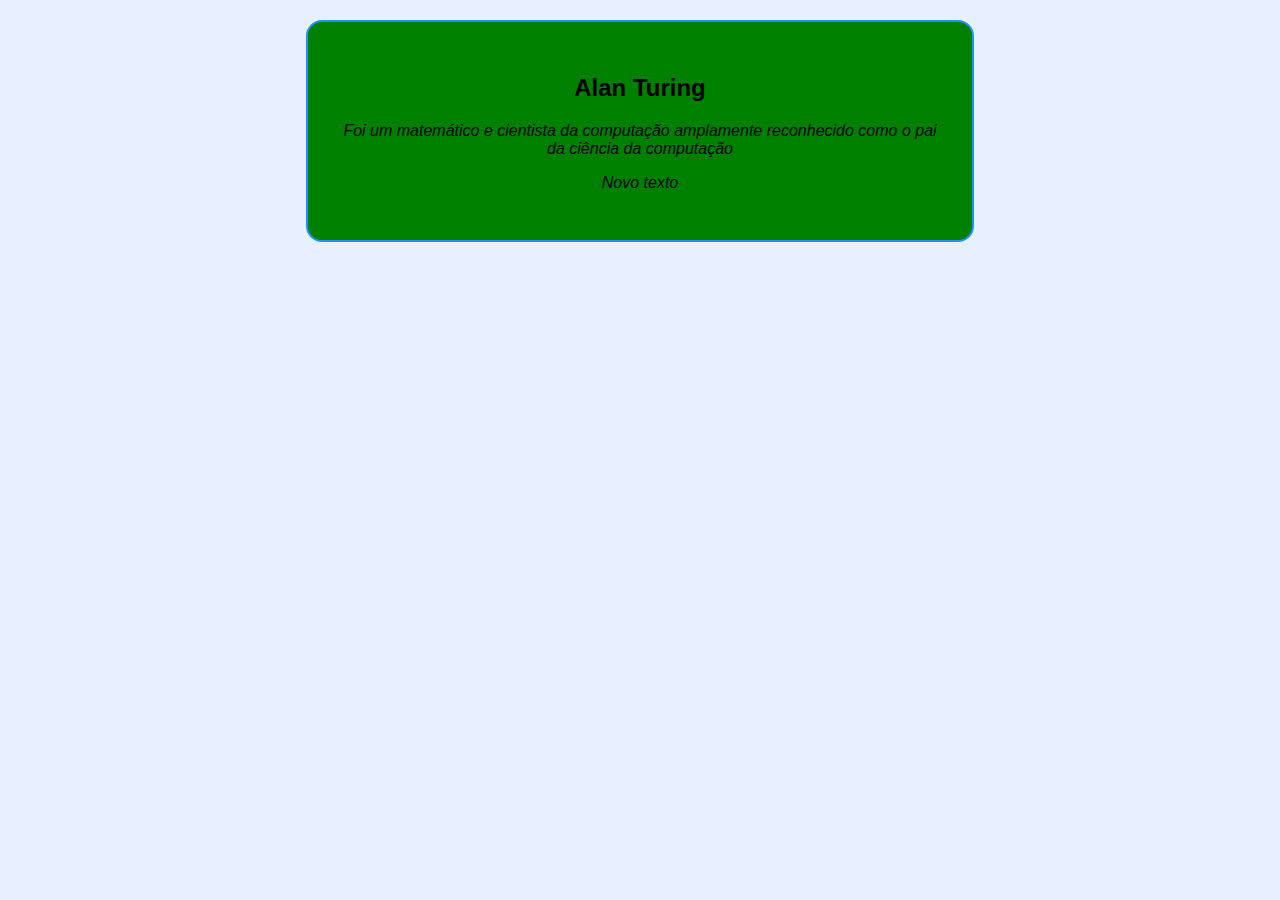
<file: dia02/dom-atividade/index.html>
<!DOCTYPE html>
<html lang="pt-BR">
<head>
  <meta charset="UTF-8" />
  <title>DOM</title>
  <link rel="stylesheet" href="style.css" />
</head>
<body>
  <div id="cartao" class="cartao">
    <h2 id="nome">Alan Turing</h2>
    
    <p id="bio">Foi um matemático e cientista da computação amplamente reconhecido como o pai da ciência da computação</p>
  </div>

  <script src="script.js"></script>
</body>
</html>
</file>
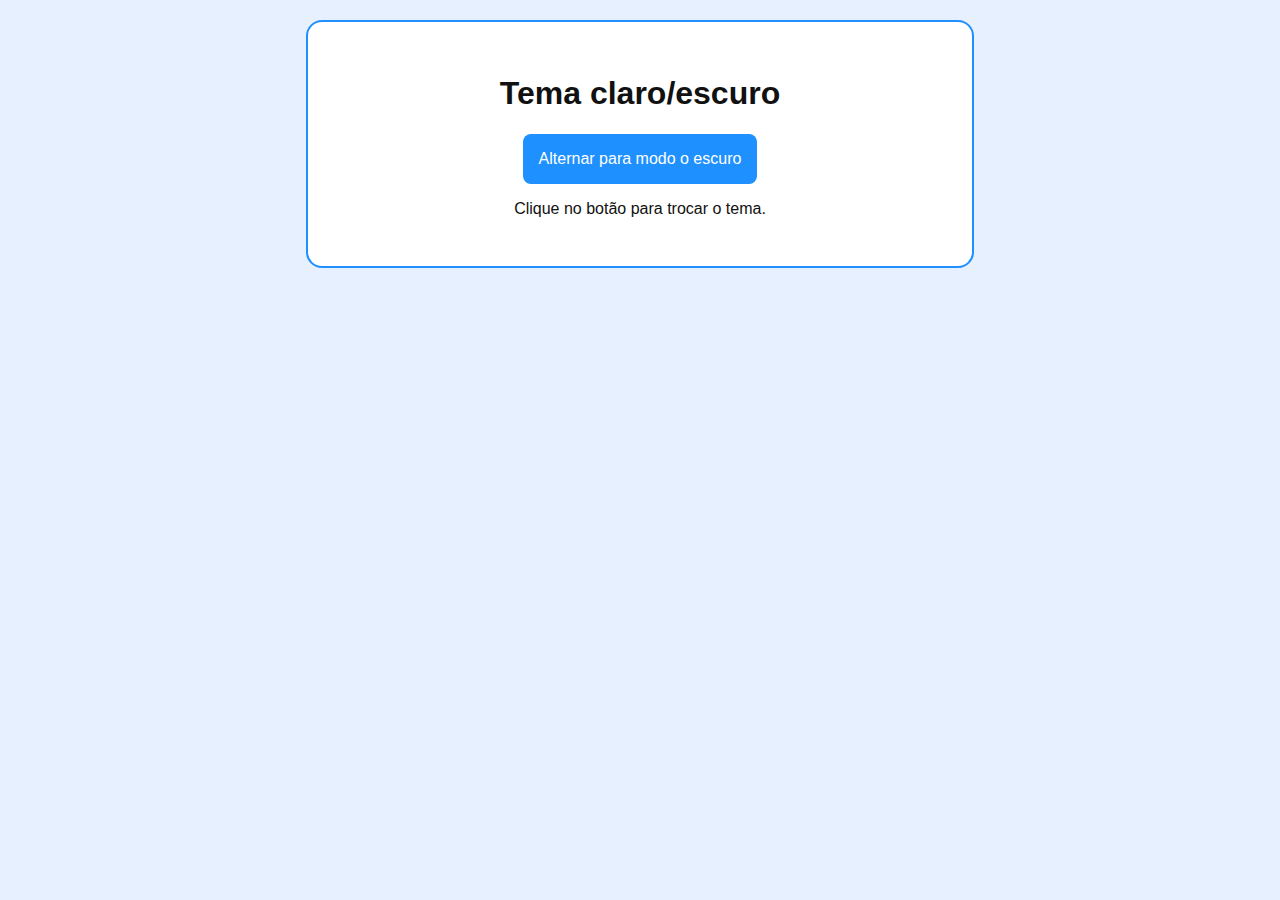
<file: dia02/eventos-atividade/index.html>
<!DOCTYPE html>
<html lang="pt-BR">
<head>
  <meta charset="UTF-8" />
  <title>Evento</title>
  <link rel="stylesheet" href="style.css" />
</head>
<body>
  <div id="cartao" class="cartao">
    <h1>Tema claro/escuro</h1>

    <button id="botao">Alternar para modo o escuro</button>

    <p id="painel">Clique no botão para trocar o tema.</p>
  </div>

  <script src="script.js"></script>
</body>
</html>
</file>
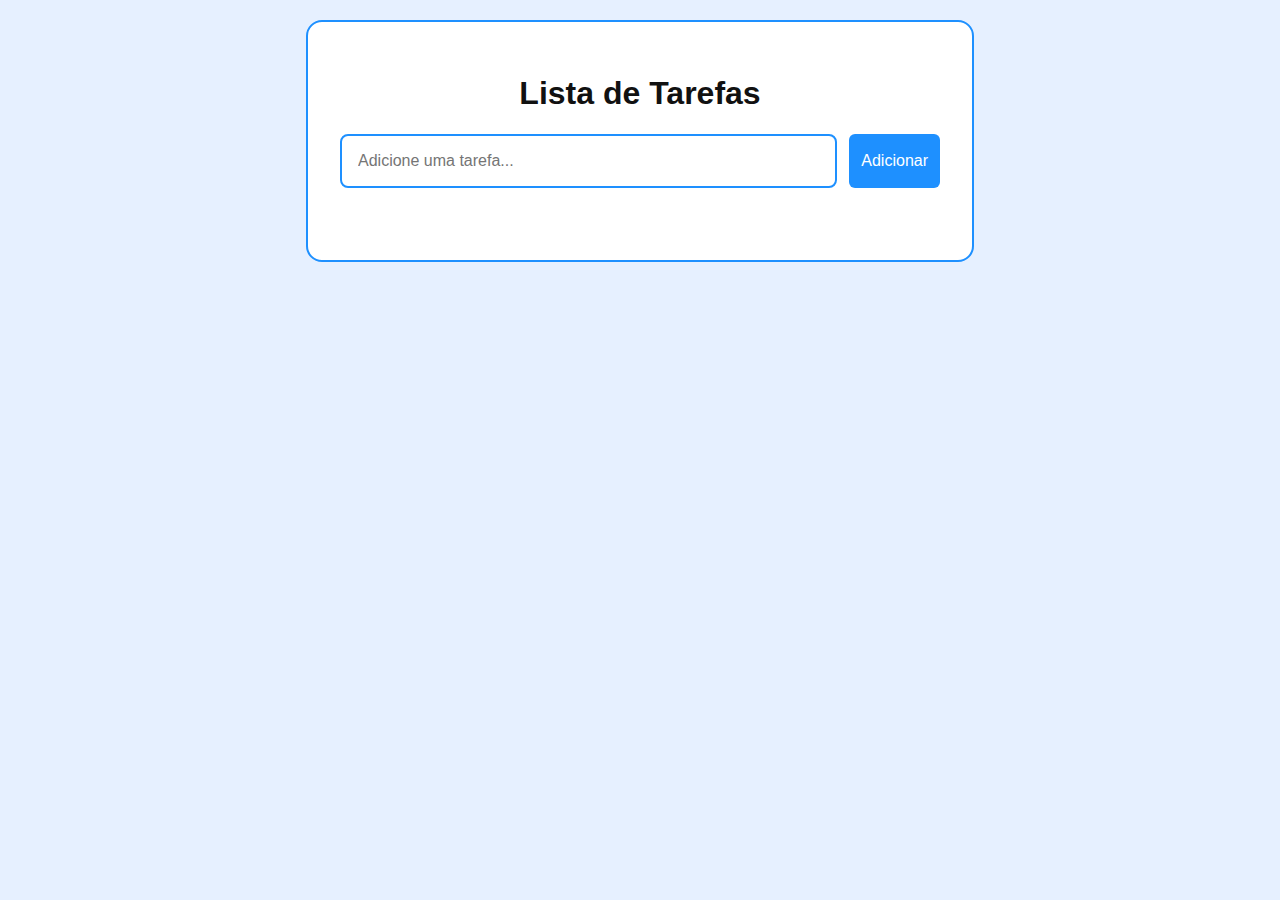
<file: dia02/todo-list/index.html>
<!DOCTYPE html>
<html lang="pt-BR">
<head>
  <meta charset="UTF-8" />
  <title>Lista de Tarefas</title>
  <link rel="stylesheet" href="style.css" />
</head>
<body>
  <div class="cartao">
    <h1>Lista de Tarefas</h1>

    <div class="input-container">
      <input type="text" id="input-tarefa" placeholder="Adicione uma tarefa..." />
      <button id="adicionar">Adicionar</button>
    </div>

    <ul id="lista-tarefas"></ul>
  </div>

  <script src="script.js"></script>
</body>
</html>
</file>
<file: dia02/dom-atividade/style.css>
body {
  margin-top: 20px;
  font-family: sans-serif;
  background: #e6f0ff;
  color: #111;
  display: flex;
  justify-content: center;
}

.cartao {
  text-align: center;
  padding: 32px;
  border: 2px solid #1e90ff;
  border-radius: 16px;
  background: #fff;
  width: 100%;
  max-width: 600px;
}

h1 {
  font-size: 32px;
  text-align: center;
}
</file>
<file: dia02/eventos-atividade/style.css>
body {
  margin-top: 20px;
  font-family: sans-serif;
  background: #e6f0ff;
  color: #111;
  display: flex;
  justify-content: center;
}

.cartao {
  text-align: center;
  padding: 32px;
  border: 2px solid #1e90ff;
  border-radius: 16px;
  background: #fff;
  width: 100%;
  max-width: 600px;
}

h1 {
  font-size: 32px;
  text-align: center;
}

button {
  padding: 16px;
  border: none;
  border-radius: 8px;
  background: #1e90ff;
  color: #fff;
  font-size: 16px;
  cursor: pointer;
}

.escuro {
  background: #222;
  color: #eee;
}

.escuro button {
  background: #ff7b00;
}

.escuro .cartao {
  background: #2c2c2c;
  border-color: #ff7b00;
}
</file>
<file: dia02/todo-list/style.css>
body {
  margin-top: 20px;
  font-family: sans-serif;
  background: #e6f0ff;
  color: #111;
  display: flex;
  justify-content: center;
}

.cartao {
  text-align: center;
  padding: 32px;
  border: 2px solid #1e90ff;
  border-radius: 16px;
  background: #fff;
  width: 100%;
  max-width: 600px;
}

h1 {
  font-size: 32px;
  text-align: center;
}

input {
  width: 100%;
  padding: 16px;
  border: 2px solid #1e90ff;
  border-radius: 8px;
  font-size: 16px;
}

.input-container {
  padding: 0;
  margin-bottom: 40px;
  display: flex;
  justify-content: center;
  gap: 12px;
}

#lista-tarefas {
  margin: 0;
  padding: 0;
  text-align: left;
}

#lista-tarefas li {
  border: 2px solid #1e90ff;
  border-radius: 8px;
  margin-bottom: 20px;
  display: flex;
  justify-content: space-between;
  align-items: center;
  padding: 0 0 0 16px;
}

#lista-tarefas span {
  margin-right: 16px;
}

#lista-tarefas span:focus {
  outline: none;
}

.botoes-container {
  display: flex;
  align-items: center;
}

.remover, .editar, .salvar {
  font-weight: bold;
  margin: 0;
  padding: 16px;
}

.salvar {
  background: green;
}

.editar {
  background: #2990f6;
}

.remover {
  border-radius: 0;
  border-top-right-radius: 6px;
  border-bottom-right-radius: 6px;
  background: red;
}

#adicionar {
  background: #1e90ff;
  border-radius: 6px;
}

button {
  padding: 12px;
  border: none;
  color: #fff;
  font-size: 16px;
  cursor: pointer;
}
</file>
